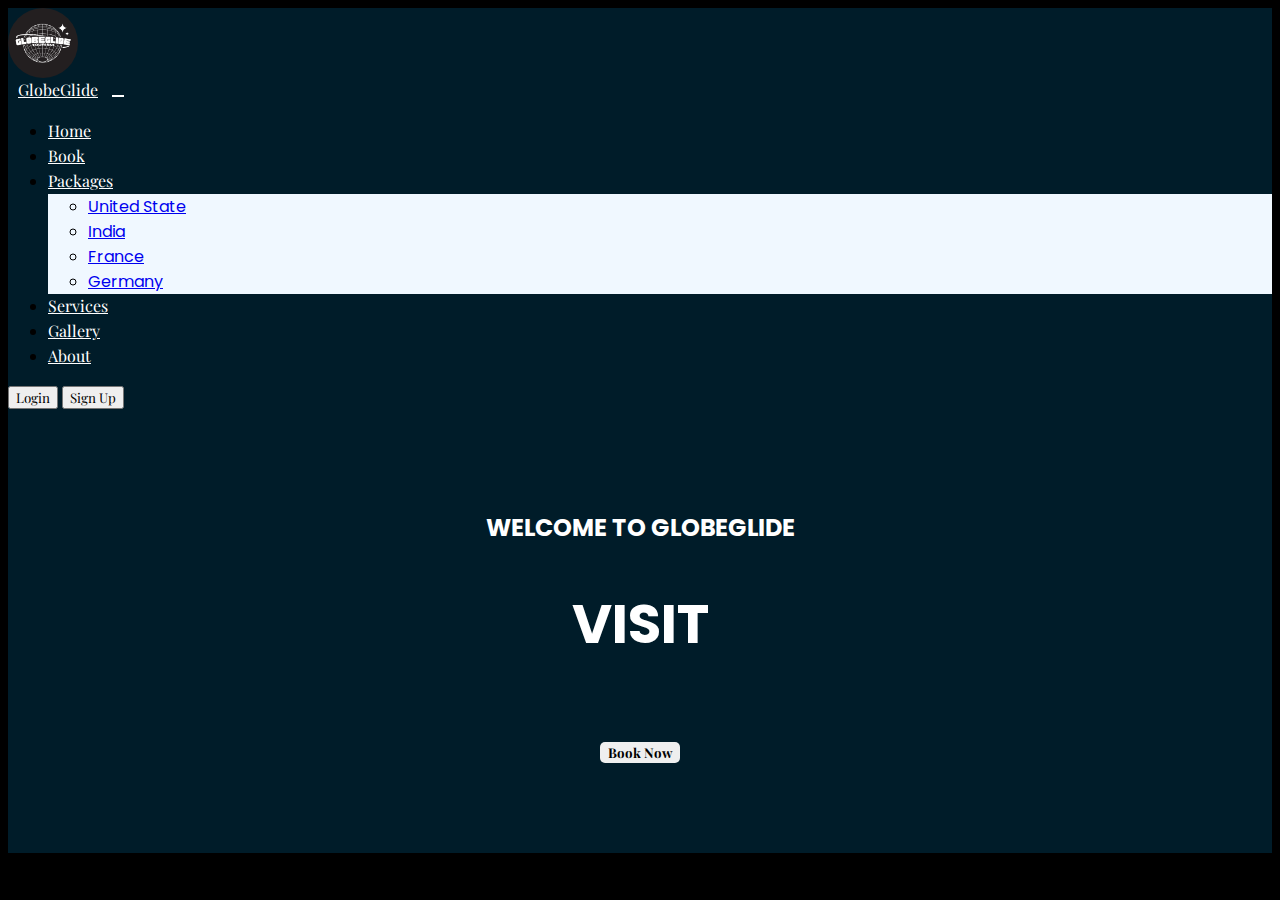
<file: trip.html>
<!DOCTYPE html>
<html lang="en">
<head>
    <meta charset="UTF-8">
    <meta name="viewport" content="width=device-width, initial-scale=1.0">
    <link rel="stylesheet" href="style.css">
    <link rel="preconnect" href="https://fonts.googleapis.com">
<link rel="preconnect" href="https://fonts.gstatic.com" crossorigin>
<link href="https://fonts.googleapis.com/css2?family=Playfair+Display:ital,wght@0,400..900;1,400..900&family=Poppins:wght@200&display=swap" rel="stylesheet">

    <link href="https://cdn.jsdelivr.net/npm/bootstrap@5.3.2/dist/css/bootstrap.min.css" rel="stylesheet" integrity="sha384-T3c6CoIi6uLrA9TneNEoa7RxnatzjcDSCmG1MXxSR1GAsXEV/Dwwykc2MPK8M2HN" crossorigin="anonymous">

    <title>Document</title>
</head>
<body>
    
    <div class="heading-image">
       
    <nav class="navbar navbar-expand-lg  custom-navbar">
        <div class="container-fluid">
           <div class="logo-image"><img src="images/globeglide.png"></div> 
          <a class="navbar-brand" href="#">GlobeGlide</a>
          <button class="navbar-toggler" type="button" data-bs-toggle="collapse" data-bs-target="#navbarSupportedContent" aria-controls="navbarSupportedContent" aria-expanded="false" aria-label="Toggle navigation">
            <span class="navbar-toggler-icon"></span>
          </button>
          <div class="collapse navbar-collapse " id="navbarSupportedContent">
            <ul class="navbar-nav me-auto ">
              <li class="nav-item">
                <a class="nav-link active" aria-current="page" href="#">Home</a>
              </li>
              <li class="nav-item">
                <a class="nav-link" href="#">Book</a>
              </li>
              <li class="nav-item dropdown">
                <a class="nav-link dropdown-toggle" href="#" role="button" data-bs-toggle="dropdown" aria-expanded="false">
                  Packages
                </a>
                <ul class="dropdown-menu">
                  <li><a class="dropdown-item" href="#">United State</a></li>
                  <li><a class="dropdown-item" href="#">India</a></li>
                  <li><a class="dropdown-item" href="#">France</a></li>
            
                  <li><a class="dropdown-item" href="#">Germany</a></li>
                </ul>
              </li>
              <li class="nav-item">
                <a class="nav-link" href="#">Services</a>
              </li>
              <li class="nav-item">
                <a class="nav-link" href="#">Gallery</a>
              </li>
              <li class="nav-item">
                <a class="nav-link" href="#">About</a>
              </li>
            </ul>
            <button type="button" class="btn btn-light me-1 ms-1 px-2 py-1">Login</button>
            <button type="button" class="btn btn-light me-1 ms-1 px-2 py-1">Sign Up</button>
        </div>
      </nav>
      <div class="heading">
        <h2 class="fs-1 ">WELCOME TO GLOBEGLIDE</h2>
        <h1 class="fs-1 fw-bolder">VISIT <span id="changename"></span></h1>
        <button class="book-button">Book Now</button>

      </div>
    </div>

</body>

<script src="	https://cdn.jsdelivr.net/npm/bootstrap@5.3.2/dist/js/bootstrap.bundle.min.js"></script>
</html>
</file>
<file: style.css>
body{
    background-color: black;
    font-family: "Poppins", sans-serif;
}

.logo-image img{
    max-width: 70px;
    border-radius: 50px;
}

.custom-navbar{
  background: none;
  border: none;
  /* position: absolute; */
}

.nav-link{
    color: white !important;
    font-family: "Playfair Display", serif;
    font-weight: 200;
    font-style: normal;
}

.navbar-brand{
    color: white !important;
    padding: 10px;
    font-family: "Playfair Display", serif;
    font-weight: 200;
    font-style: normal;
}

.dropdown-menu{
    background-color: aliceblue!important;
}

.dropdown:hover .dropdown-menu{
    display: block;
}
button{
    font-family: "Playfair Display", serif !important;
}

.heading-image {
  background-color: rgb(0, 28, 41);
    background-size: cover;
    background-position: center;
 
    width: 100%;
    /* height: 95vh; */
    padding-bottom: 70px;
  
}

.modal-footer button{
  background-color: rgb(0, 28, 41) ;
}

.modal-footer{
  margin: auto;
  display: block !important;
  text-align: center !important;
}

.modal-footer span{
  cursor: pointer;
  color: green;
}

.modal-header{
  margin: auto;
}

.heading{
    color: white;
    font-family: "Poppins", sans-serif;
    margin-top: 100px;
    text-align: center;
    
}

.heading h1{
    font-size: 55px;
    font-weight: bolder;
}

.heading h2{

    font-weight: bold;
}

#changename::after{
    content: "";
    animation-name: changetext;
    animation-duration: 6s;
    animation-iteration-count: infinite;
}

.book-button{
    padding: 2px 8px;
    font-weight: bold;
    margin-top: 40px;
    margin-bottom: 20px;
    border: none;
    outline: none;
    border-radius: 5px;
}
.book-button:hover {
  background-color: #211343; /* New background color on hover */
  color: #ffffff; /* New text color on hover */
  transition: 1s ease-in-out;
}

.navbar-toggler{
        background-color: white !important;
        border: none;
}

@keyframes changetext
{
    0%{
        content: "PARIS";
    }

     25%{
        content: "FRANCE";
     }
     50%{
        content: "HONKONG";
     }
     75%{
        content: "BRAZIL";
     }
     100%{
        content: "MALAYSIA";
     }

    
}


.brand-image img{
    max-width: 380px;
 
    /* border-radius: 50%; */
    
}

.brand-image:hover img {
    filter: grayscale(100%); 
}

.bookus{
    background-color: whitesmoke;
    padding: 10px 10px 50px 10px;
}

.form-heading{
    text-align: center;
    color: #001c29;
   
    font-family: "Playfair Display", serif;
   
}


.form-heading h1{
    font-size: 45px;
    font-weight: bold;
    padding: 30px;
}

.form-group{
    margin: 5px;
}
.form-group input {
    border: 2px solid #001c29;
}
.form-group select  {
    border: 2px solid #001c29;
}
.form-group textarea  {
    border: 2px solid #001c29;
}
.book-buttons{
    background-color: #001c29 !important;
    color: whitesmoke !important;
}

.form-button{
    text-align: center;
    align-items: center;
    justify-content: center;
}

.card {
    width: 300px;
    border: 1px solid #ccc;
    border-radius: 8px;
    padding: 20px;
    /* margin: 10px 10px 50px 10px ; */
    margin: auto;
    margin-bottom: 50px;
    box-shadow: 0 4px 3px rgb(224, 216, 216); /* Adjust shadow color here */
    transition: box-shadow 0.3s ease;
    background-color: transparent;
    opacity: 0;
    transition: opacity 2s ease;
    
}

.card.fade-in {
  opacity: 1;
}
.card:hover {
    box-shadow: 0px 8px 12px rgb(224, 216, 216);
    /* background-color: #221342; */
    opacity: .9;
  }
  .card img {
    width: 100%;
    border-radius: 8px;
    margin-bottom: 10px;
  }
  .card h3 {
    margin-top: 0;
  }
  .attractions {
    font-size: 14px;
    color: #666;
  }
  .price {
    font-weight: bold;
    color: #009688;
  }
  .rating {
    color: #ffa500;
     font-weight: bold;
  }
  .card .button {
    display: inline-block;
    padding: 8px 16px;
    background-color:  #001c29;
    color: #fff;
    text-decoration: none;
    text-align: center;
    border-radius: 4px;
  }
 .tourism-gallery h1{
    font-family: "Playfair Display", serif;
    font-size: 45px;
    font-weight: bold;
    padding: 30px;
    text-align: center;
    color: whitesmoke;
 }

 .tourism-gallery{
    background-color: #001c29 !important;
 }

 /* ------------------------services----------------------------- */

 .services-section{
    text-align: center;
    align-items: center;
    justify-content: center;
 }

 .service-heading h1{
    font-family: "Playfair Display", serif;
    font-size: 45px;
    font-weight: bold;
    padding: 30px;
    text-align: center;
    color:  #001c29;
 }
 img {
    width: 100%;
    height: auto;
    display: block;
    object-fit: cover;
  }
  
  .hexagon-gallery {
    margin-bottom: 50px !important; 
    text-align: center;
    align-items: center;
    justify-content: center;
    margin: auto;
    margin-top: 50px;
    max-width: 1000px;
    display: grid;
    grid-template-columns: repeat(8, 1fr);
    grid-auto-rows: 200px;
    grid-gap: 14px;
    padding-bottom: 50px;
  }
  
  .hex {
    display: flex;
    position: relative;
    width: 240px;
    height: 265px;
    background-color: #001c29;
    -webkit-clip-path: polygon(50% 0%, 100% 25%, 100% 75%, 50% 100%, 0% 75%, 0% 25%);
    clip-path: polygon(50% 0%, 100% 25%, 100% 75%, 50% 100%, 0% 75%, 0% 25%);
  }

  .hex:hover {
    opacity: .9;
  }

  .hex:hover .hex-icon{
    transform: scale(1.3);
    transition: 1s ease;
  }

  
  .hex:first-child {
    grid-row-start: 1;
    grid-column: 2 / span 2;
  }
  
  .hex:nth-child(2) {
    grid-row-start: 1;
    grid-column: 4 / span 2;
  }
  
  .hex:nth-child(3) {
    grid-row-start: 1;
    grid-column: 6 / span 2;
  }
  
  .hex:nth-child(4) {
    grid-row-start: 2;
    grid-column: 1 / span 2;
  }
  
  .hex:nth-child(5) {
    grid-row-start: 2;
    grid-column: 3 / span 2;
  }
  
  .hex:nth-child(6) {
    grid-row-start: 2;
    grid-column: 5 / span 2;
  }
  
  .hex:nth-child(7) {
    grid-row-start: 2;
    grid-column: 7 / span 2;
  }
  
  .hex:nth-child(8) {
    grid-row-start: 3;
    grid-column: 2 / span 2;
  }
  
  .hex:nth-child(9) {
    grid-row-start: 3;
    grid-column: 4 / span 2;
  }
  
  .hex:nth-child(10) {
    grid-row-start: 3;
    grid-column: 6 / span 2;
  }

  .hex-icon{
    color: whitesmoke;
    text-align: center;
    /* padding-left: 95px; */
    margin: auto;
  }

  .hex-icon i{
    color: whitesmoke !important;
    /* padding-top: 105px; */
    font-size: 50px;
    text-align: center;
    /* margin: auto; */
    /* padding-left: 95px; */
}
   
/* -------------------------gallerycss-------------------------------- */

.imagecontainer{
  background-color: #001c29;
  width: 100%;
  /* height: 500px; */
}
 
.photo-heading h1{
  font-family: "Playfair Display", serif;
  font-size: 45px;
  font-weight: bold;
  padding: 30px;
  text-align: center;
  color: whitesmoke;

}

.mycontainer {

  padding: 50px;
  margin: auto;
 
}

.gallery-row{
  --bs-gutter-x: 0rem !important;
}

.shot {
  

  height: 280px;
  width: 220px;
  background-color:#fdfcff;
  border-radius: 10px;
  box-shadow: -1rem 0 3rem #000;

  position: relative;
  
  margin: auto;
  /* margin: 20px; */
  margin-bottom: 40px;
}

/* .shot:not(:first-child) {
    margin-left: -50px;
} */

.shot:hover {
  transform: translateY(-20px);
  transition: 0.4s ease-out;
}

.shot:hover ~ .shot {
  position: relative;
  left: 50px;
  transition: 0.4s ease-out;
}



.bar {
  position: absolute;
  top: 20px;
  
  height: 5px;
  width: 100%;
}

.emptybar {
  background-color: #2e3033;
  width: 100%;
  height: 100%;
}

.filledbar {
  position: absolute;
  top: 0px;
  z-index: 3;
  width: 0px;
  height: 100%;
  background: rgb(0,154,217);
  background: linear-gradient(90deg, rgba(0,154,217,1) 0%, rgba(217,147,0,1) 65%, rgba(255,186,0,1) 100%);
  transition: 0.6s ease-out;
}

.shot:hover .filledbar {
  width: 210px;
  transition: 0.4s ease-out;
}

.myimage img{
  border-radius: 10px;
    padding-top: 30px;
    width: 100%;
    height: auto;
    
}

.myimage{
  overflow: hidden;
    height: 280px;
    border-radius: 10px;
}

.shot:hover .stroke {
  stroke-dashoffset: 100;
  transition: 0.6s ease-out;
}



/* ------------------------------------aboutsection--------------------------------- */

.about-heading h1{
  font-family: "Playfair Display", serif;
  font-size: 45px;
  font-weight: bold;
  padding: 30px;
  text-align: center;
  color: #001c29;
}

.about{
  margin-bottom: 50px;
}

.aboutImage{
  text-align: center;
  margin: auto;
  justify-content: center;
  align-items: center;
}

.companyImage{
  position: relative;
}

.companyImage img{
  position: absolute;
    width: 200px;
    top: -139px;
    border-radius: 42px;
    right: 38px;
}

.aboutImage img{
  text-align: center;
  width: 400px;
  border-radius: 50px 0px 50px 0px;
  margin: auto;
  padding: 10px;
}

.about-content{
  padding: 40px 0px 0px 0px;
}

.footer{
  margin-top: 100px;
  background-color: #001c29;
}


.footer-heading h1{
  font-family: "Playfair Display", serif;
  font-size: 45px;
  font-weight: bold;
  padding: 30px;
  text-align: center;
  color: whitesmoke;
}
.social-links{
  
  display: flex;
  text-align: center;
 /* margin: 0px 100px; */
  padding: 50px;

}

.link>a{
  color: #001c29;
  text-decoration: none;
  font-size: 25px;
}

link >i {
  font-size: 20px;
}
.link{
  text-align: center;
  align-items: center;
  justify-content: center;
  padding: 10px;
  margin: 10px;
  height: 40px;
  width: 40px;
  background-color: whitesmoke;
  border-radius: 50%;
  display: flex;

}

.social-media {
  /* text-align: center; */
  display: flex;
  margin: auto;
 
}

.line{
  width: 80%;
  text-align: center;
  background-color: wheat;
  height: 2px;
margin: auto;

}

.copyright{
  color: #fdfcff;
  text-align: center;
  padding: 30px;
  
}

.hexagonal-gallery2{
  display: none;
}


@media screen and (min-width: 768px) and (max-width: 992px) {

  .card{
  width: 100%;
  padding: 10px;
  }
  .hex {
    width: 100%; 
    max-width: 240px; 
  }
}
@media (max-width:768px) {

  .hexagonal-gallery2{
    display: block;
  }

  .hexagon-gallery{
    display: none;
  }

  .service-icon{
    text-align: center;
    

  }

  .service-icon i{
    font-size: 50px;
    padding: 20px;
    transition: .4s ease-in;
  }
  .service-icon i:hover{
    transform: scale(1.2);
  }
  .hex {
    width: 100%; 
    max-width: 240px; 
  }
  
  .hex-icon {
   
    font-size: 15px;
  }

  .hex-icon i {
   
    font-size: 40px;
   
  }
  .hex:hover .hex-icon{
    transform: scale(1);
    transition: 1s ease;
  }


  .companyImage img{
    display: none;
  }

  .aboutImage img {
    width: 100%;
  }



  .brand-image img{
    margin: auto;
  }
  
}
</file>
